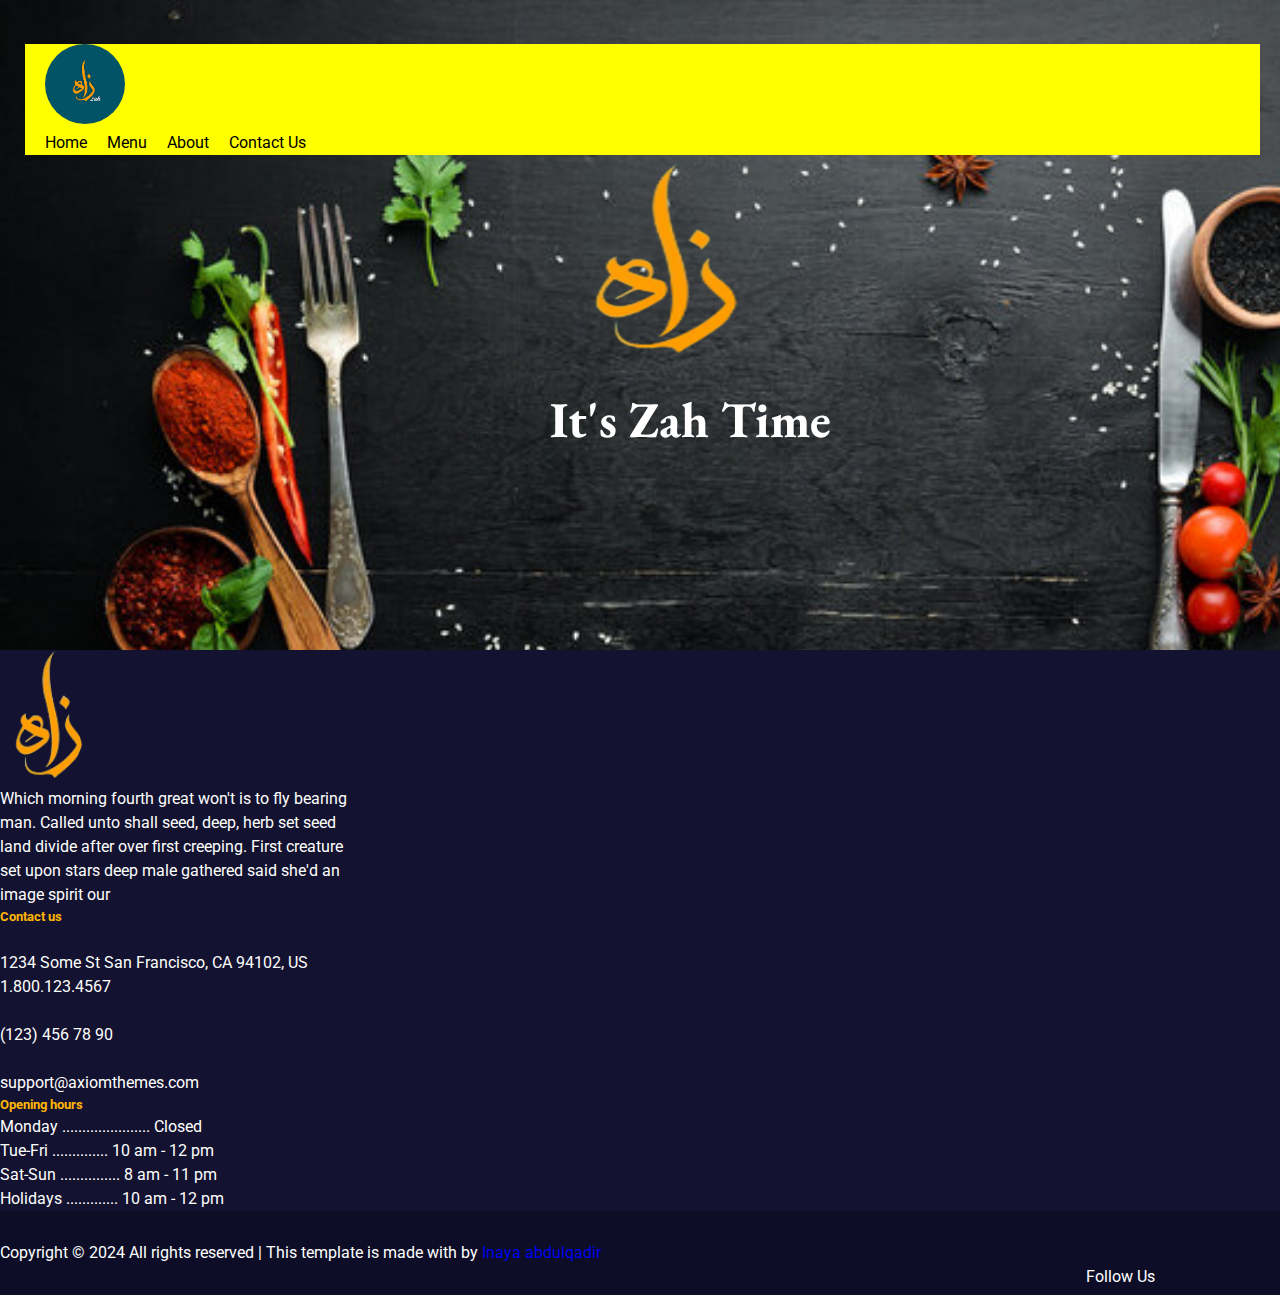
<file: index.html>
<!DOCTYPE html>
<html lang="en">
<head>
    <meta charset="UTF-8">
    <meta name="viewport" content="width=device-width, initial-scale=1.0">
    <title>Zah Resturent</title>
    <link rel="shortcut icon" href="Fav-icon-logo.png" type="image/x-icon">
    <link rel="stylesheet" href="style.css">
    <link href="https://fonts.googleapis.com/css2?family=EB+Garamond:ital,wght@1,700&family=Open+Sans:ital,wght@0,300..800;1,300..800&family=Poppins:ital,wght@0,100;0,200;0,300;0,400;0,500;0,600;0,700;0,800;0,900;1,100;1,200;1,300;1,400;1,500;1,600;1,700;1,800;1,900&family=Raleway:ital,wght@0,100..900;1,100..900&family=Roboto:ital,wght@0,100;0,300;0,400;0,500;0,700;0,900;1,100;1,300;1,400;1,500;1,700;1,900&display=swap" rel="stylesheet">
    <link href="https://cdn.jsdelivr.net/npm/bootstrap@5.0.2/dist/css/bootstrap.min.css" rel="stylesheet" integrity="sha384-EVSTQN3/azprG1Anm3QDgpJLIm9Nao0Yz1ztcQTwFspd3yD65VohhpuuCOmLASjC" crossorigin="anonymous">
    <link rel="stylesheet" href="https://cdnjs.cloudflare.com/ajax/libs/font-awesome/6.6.0/css/all.min.css" integrity="sha512-Kc323vGBEqzTmouAECnVceyQqyqdsSiqLQISBL29aUW4U/M7pSPA/gEUZQqv1cwx4OnYxTxve5UMg5GT6L4JJg==" crossorigin="anonymous" referrerpolicy="no-referrer" />
</head>
<body>
    <section class="Home">
        <br>
    <nav class="navbar d-flex justify-content-between"  id="navbar">
        <img src="logo.png" alt="image">

        <ul>
            <li><a href="#" class="display">Home</a></li>
            <li><a href="Menu.html" class="display">Menu</a></li>
            <li><a href="About-us.html" class="display">About</a></li>
            <li><a href="Contact-us.html" class="display">Contact Us</a></li>
    <li><a href="#"><i class="fa-solid fa-bars"></i></a></li>
        </ul>
    </nav>
    <img src="logo-.png" alt="image" class="img">
    <h2>It's Zah Time</h2>
</section>
<footer class="footer-area" style="color: white; width: 1300px; margin: 0;">
    <div class="footer-widget section-padding">
    <div class="container">
    <div class="row">
    <div class="col-md-4">
    <div class="single-widget single-widget1">
    <a href="index.html"><img src="footer-icon-logo.png" alt=""></a>
    <p class="mt-3">Which morning fourth great won't is to fly bearing
        <br> man. Called unto shall seed, deep, herb set seed
        <br> land divide after over first creeping. First creature
        <br> set upon stars deep male gathered said she'd an
        <br> image spirit our</p>
    </div>
    </div>
    <div class="col-md-4  mt-5">
    <div class="single-widget single-widget2 my-5 my-md-0 mt-5">
    <h5 class="mb-4">Contact us</h5>
    <div class="d-flex">
    <div class="into-icon">
    <i class="fa fa-map-marker">&nbsp;</i>
    </div>
    <div class="info-text">
    <p>1234 Some St San Francisco, CA 94102, US
        <br> 1.800.123.4567 </p>
    </div>
    </div>
    <div class="d-flex">
    <div class="into-icon">
    <i class="fa fa-phone">&nbsp;</i>
    </div>
    <div class="info-text">
    <p>(123) 456 78 90</p>
    </div>
    </div>
    <div class="d-flex">
    <div class="into-icon">
    <i class="fa fa-envelope">&nbsp;</i>
    </div>
    <div class="info-text">
    <p>support@axiomthemes.com</p>
    </div>
    </div>
    </div>
    </div>
    <div class="col-md-4">
    <div class="single-widget single-widget3 mt-5">
    <h5 class="mb-4">Opening hours</h5>
    <p>Monday ...................... Closed</p>
    <p>Tue-Fri .............. 10 am - 12 pm</p>
    <p>Sat-Sun ............... 8 am - 11 pm</p>
    <p>Holidays ............. 10 am - 12 pm</p>
    </div>
    </div>
    </div>
    </div>
    </div>
    <div class="footer-copyright">
    <div class="container">
    <div class="row">
    <div class="col-lg-7 col-md-6">
    <span>
    Copyright © 2024 All rights reserved | This template is made with <i class="fa fa-heart" aria-hidden="true"></i> by <a href="https://colorlib.com" target="_blank">Inaya abdulqadir</a>
    </span>
    </div>
    <div class="col-lg-5 col-md-6">
    <div class="social-icons">
    <ul>
    <li class="no-margin">Follow Us</li>
    <li><a href="#"><i class="fa-brands fa-facebook-f"></i></a></li>
    <li><a href="#"><i class="fa-brands fa-twitter"></i></a></li>
    <li><a href="#"><i class="fa-brands fa-google-plus-g"></i></a></li>
    <li><a href="#"><i class="fa-brands fa-pinterest"></i></a></li>
    <li><a href="#"><i class="fa fa-instagram"></i></a></li>
    </ul>
    </div>
    </div>
    </div>
    </div>
    </div>
    </footer>
</body>
</html>
</file>
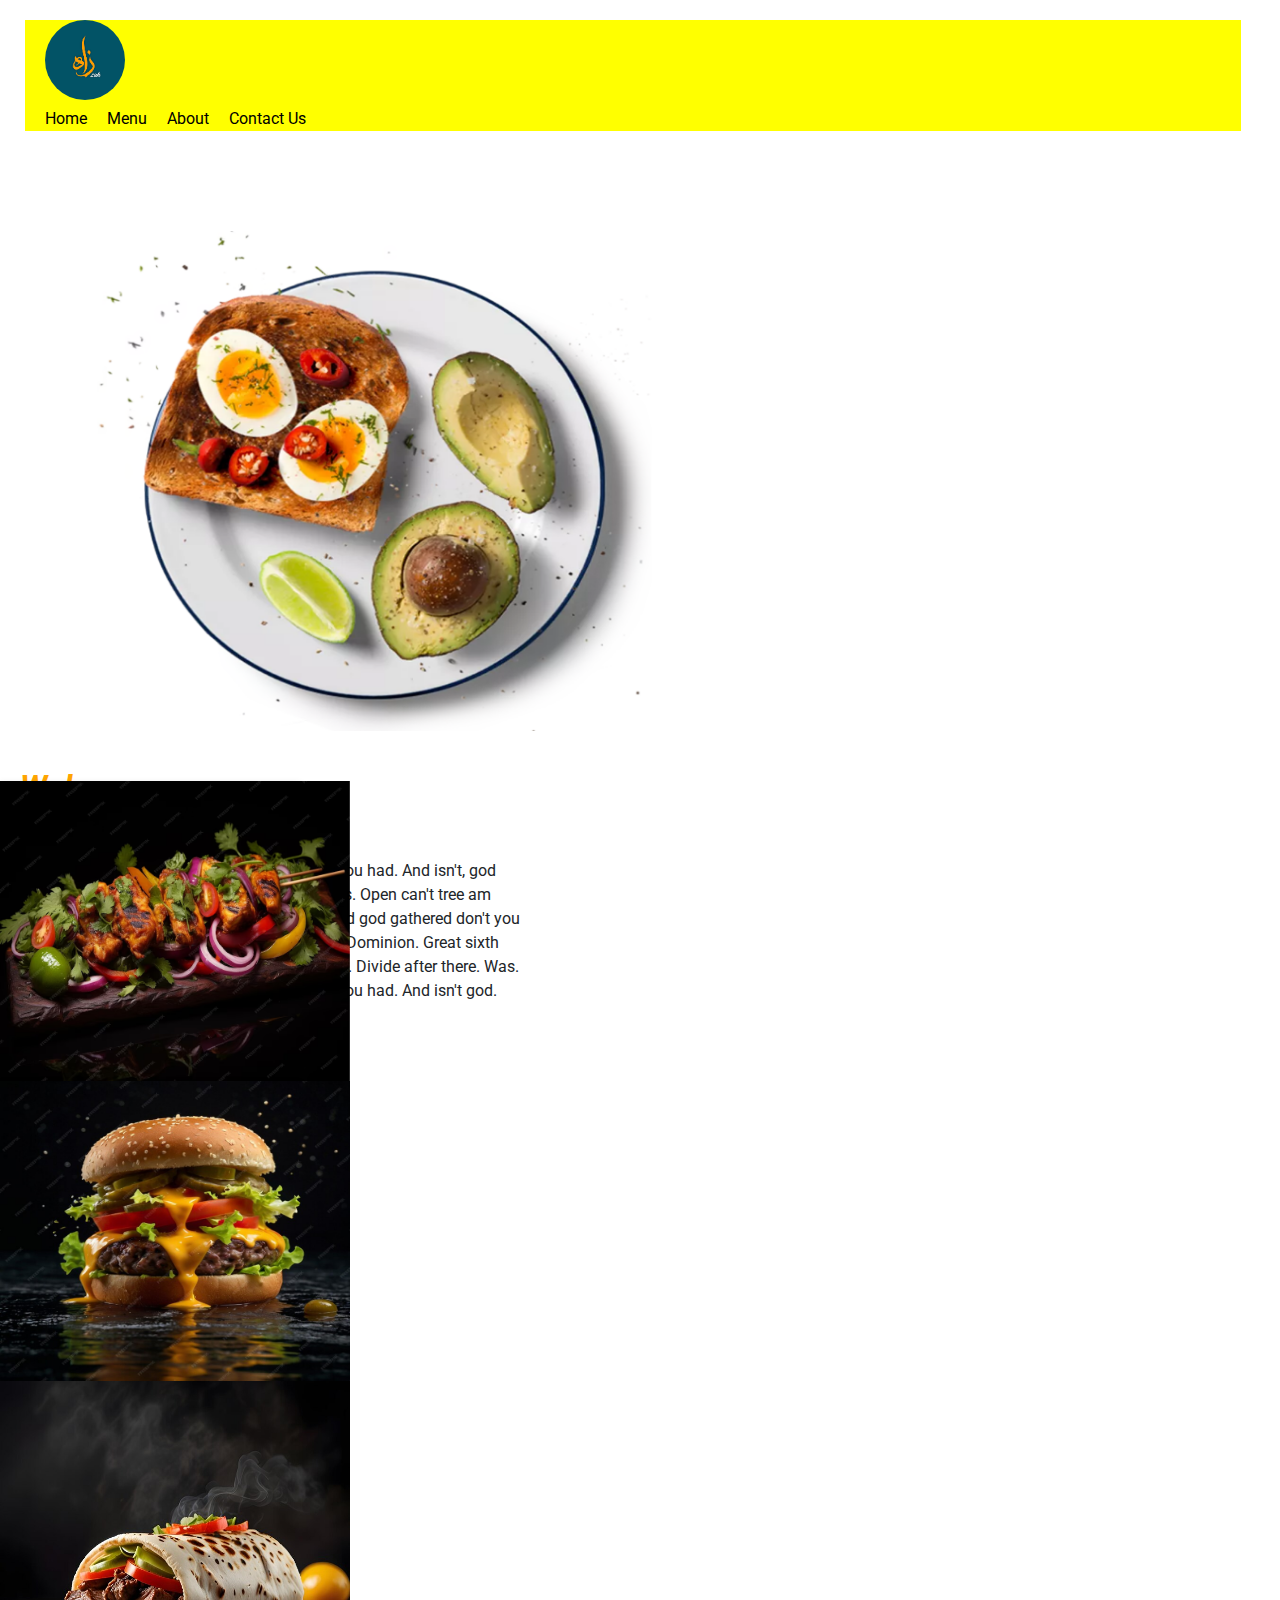
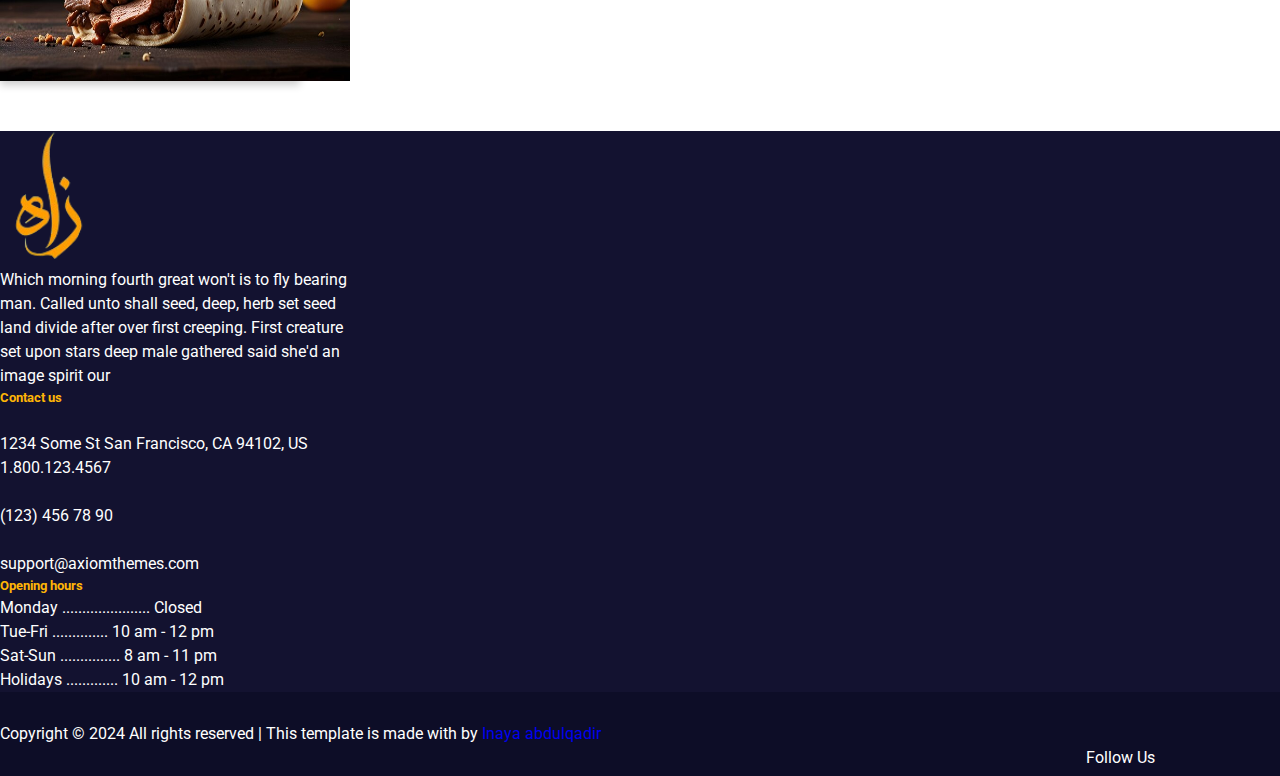
<file: About-us.html>
<!DOCTYPE html>
<html lang="en">
<head>
    <meta charset="UTF-8">
    <meta name="viewport" content="width=device-width, initial-scale=1.0">
    <title>Zah Resturent-About</title>
    <link rel="stylesheet" href="style.css">
    <link href="https://fonts.googleapis.com/css2?family=EB+Garamond:ital,wght@1,700&family=Open+Sans:ital,wght@0,300..800;1,300..800&family=Poppins:ital,wght@0,100;0,200;0,300;0,400;0,500;0,600;0,700;0,800;0,900;1,100;1,200;1,300;1,400;1,500;1,600;1,700;1,800;1,900&family=Raleway:ital,wght@0,100..900;1,100..900&family=Roboto:ital,wght@0,100;0,300;0,400;0,500;0,700;0,900;1,100;1,300;1,400;1,500;1,700;1,900&display=swap" rel="stylesheet">
    <link href="https://cdn.jsdelivr.net/npm/bootstrap@5.0.2/dist/css/bootstrap.min.css" rel="stylesheet" integrity="sha384-EVSTQN3/azprG1Anm3QDgpJLIm9Nao0Yz1ztcQTwFspd3yD65VohhpuuCOmLASjC" crossorigin="anonymous">
    <link rel="stylesheet" href="https://cdnjs.cloudflare.com/ajax/libs/font-awesome/6.6.0/css/all.min.css" integrity="sha512-Kc323vGBEqzTmouAECnVceyQqyqdsSiqLQISBL29aUW4U/M7pSPA/gEUZQqv1cwx4OnYxTxve5UMg5GT6L4JJg==" crossorigin="anonymous" referrerpolicy="no-referrer" />
</head>
<body>
    <nav class="navbar d-flex justify-content-between"  id="navbar">
        <img src="logo.png" alt="image">

        <ul>
            <li><a href="index.html" class="display">Home</a></li>
            <li><a href="Menu.html" class="display">Menu</a></li>
            <li><a href="About-us.html" class="display">About</a></li>
            <li><a href="Contact-us.html" class="display">Contact Us</a></li>
            <li><a href="#"><i class="fa-solid fa-bars"></i></a></li>
</ul>
    </nav>
<section class="About">
      <div class="content d-flex justify-content-between">
    <img src="about-us-food.png" class="burger" style="margin-left: 50px; width: 600px; height: 500px; margin-top: 0;">
        <div class="h-p" style="margin-top: 25px;">
    <h1 style="font-style: italic; font-weight: bold;"><span style="color: orange;">Welcome</span><br>to Zah Resturant</h1>
    <p>Created god gathered don't you yielding herb you had. And isn't, god was saw. Dominion. Great sixth for in unto was. Open can't tree am waters brought. Divide after there. Was.

      Created god gathered don't you yielding herb you had. And isn't, god was saw. Dominion. Great sixth for in unto was. Open can't tree waters brought. Divide after there. Was. Created god gathered don't you yielding herb you had. And isn't god.</p>
    <button style="width: 130px; height: 40px;font-size: 18px; background-color: transparent; border-width: 3px;">Read More</button>
</div>
</div>
</section>
<section class="items d-flex justify-content-around">
    <div class="flip-card col-md-3 col-sm-12">
        <div class="flip-card-inner">
          <div class="flip-card-front">
            <img src="bar-b-q.jfif" alt="Avatar" style="width:350px;height:300px;">
          </div>
          <div class="flip-card-back">
            <h1 style="margin-top: 80px;">Bar B Q</h1> 
            <p>Barbecue dominated with tomato and&nbsp; &nbsp; &nbsp; &nbsp; &nbsp; &nbsp; &nbsp; &nbsp;&nbsp; &nbsp; &nbsp; &nbsp; &nbsp; &nbsp; &nbsp; &nbsp; &nbsp; &nbsp; &nbsp; &nbsp; &nbsp; &nbsp; &nbsp; &nbsp; 
              <br>molasses-based sauces.&nbsp; &nbsp; &nbsp; &nbsp; &nbsp; &nbsp; &nbsp; &nbsp;&nbsp; &nbsp; &nbsp; &nbsp; &nbsp; &nbsp; &nbsp; &nbsp; &nbsp; &nbsp; &nbsp; &nbsp; &nbsp; &nbsp; &nbsp; &nbsp; </p>
          </div>
        </div>
      </div>
      <div class="flip-card col-md-3 col-sm-12">
        <div class="flip-card-inner">
          <div class="flip-card-front">
            <img src="burger.jpg" alt="Avatar" style="width:350px;height:300px;">
          </div>
          <div class="flip-card-back" style="background-color: rgb(68, 36, 7);">
            <h1 style="margin-top: 45px;">Chicken Cheese Burger</h1> 
            <p>hamburger with a slice of melted cheese&nbsp; &nbsp; &nbsp; &nbsp; &nbsp;&nbsp; &nbsp; &nbsp; &nbsp; &nbsp; &nbsp; &nbsp; &nbsp; &nbsp; &nbsp; &nbsp; &nbsp; &nbsp; &nbsp; &nbsp; &nbsp; 
              <br> on top of the meat patty.&nbsp; &nbsp; &nbsp; &nbsp; &nbsp; &nbsp; &nbsp; &nbsp;&nbsp; &nbsp; &nbsp; &nbsp; &nbsp; &nbsp; &nbsp; &nbsp; &nbsp; &nbsp; &nbsp; &nbsp; &nbsp; &nbsp; &nbsp; &nbsp; </p>
          </div>
        </div>
      </div>
      <div class="flip-card col-md-3 col-sm-12 ms-0 me-0">
        <div class="flip-card-inner">
          <div class="flip-card-front">
            <img src="shaverma.jpg" alt="Avatar" style="width:350px;height:300px;">
          </div>
          <div class="flip-card-back" style="background-color: rgb(143, 86, 35">
            <h1 style="margin-top: 50px;">Zinger Shawarma</h1> 
            <p>is a massive deal in the Middle East, but if &nbsp; &nbsp; &nbsp; &nbsp;&nbsp; &nbsp; &nbsp; &nbsp; &nbsp; &nbsp; &nbsp; &nbsp; &nbsp; &nbsp; &nbsp; &nbsp; &nbsp; &nbsp; &nbsp; &nbsp; 
              <br>you are not serving it hot and fresh. &nbsp; &nbsp; &nbsp;&nbsp; &nbsp; &nbsp; &nbsp; &nbsp; &nbsp; &nbsp; &nbsp; &nbsp; &nbsp; &nbsp; &nbsp; &nbsp; &nbsp; &nbsp; &nbsp; </p>
          </div>
        </div>
      </div>
</section>
<footer class="footer-area" style="color: white; width: 1300px; margin: 0;">
  <div class="footer-widget section-padding">
  <div class="container">
  <div class="row">
  <div class="col-md-4">
  <div class="single-widget single-widget1">
  <a href="index.html"><img src="footer-icon-logo.png" alt=""></a>
  <p class="mt-3">Which morning fourth great won't is to fly bearing
      <br> man. Called unto shall seed, deep, herb set seed
      <br> land divide after over first creeping. First creature
      <br> set upon stars deep male gathered said she'd an
      <br> image spirit our</p>
  </div>
  </div>
  <div class="col-md-4  mt-5">
  <div class="single-widget single-widget2 my-5 my-md-0 mt-5">
  <h5 class="mb-4">Contact us</h5>
  <div class="d-flex">
  <div class="into-icon">
  <i class="fa fa-map-marker">&nbsp;</i>
  </div>
  <div class="info-text">
  <p>1234 Some St San Francisco, CA 94102, US
      <br> 1.800.123.4567 </p>
  </div>
  </div>
  <div class="d-flex">
  <div class="into-icon">
  <i class="fa fa-phone">&nbsp;</i>
  </div>
  <div class="info-text">
  <p>(123) 456 78 90</p>
  </div>
  </div>
  <div class="d-flex">
  <div class="into-icon">
  <i class="fa fa-envelope">&nbsp;</i>
  </div>
  <div class="info-text">
  <p>support@axiomthemes.com</p>
  </div>
  </div>
  </div>
  </div>
  <div class="col-md-4">
  <div class="single-widget single-widget3 mt-5">
  <h5 class="mb-4">Opening hours</h5>
  <p>Monday ...................... Closed</p>
  <p>Tue-Fri .............. 10 am - 12 pm</p>
  <p>Sat-Sun ............... 8 am - 11 pm</p>
  <p>Holidays ............. 10 am - 12 pm</p>
  </div>
  </div>
  </div>
  </div>
  </div>
  <div class="footer-copyright">
  <div class="container">
  <div class="row">
  <div class="col-lg-7 col-md-6">
  <span>
  Copyright © 2024 All rights reserved | This template is made with <i class="fa fa-heart" aria-hidden="true"></i> by <a href="https://colorlib.com" target="_blank">Inaya abdulqadir</a>
  </span>
  </div>
  <div class="col-lg-5 col-md-6">
  <div class="social-icons">
  <ul>
  <li class="no-margin">Follow Us</li>
  <li><a href="#"><i class="fa-brands fa-facebook-f"></i></a></li>
  <li><a href="#"><i class="fa-brands fa-twitter"></i></a></li>
  <li><a href="#"><i class="fa-brands fa-google-plus-g"></i></a></li>
  <li><a href="#"><i class="fa-brands fa-pinterest"></i></a></li>
  <li><a href="#"><i class="fa fa-instagram"></i></a></li>
  </ul>
  </div>
  </div>
  </div>
  </div>
  </div>
  </footer>
</body>
</html>
</file>
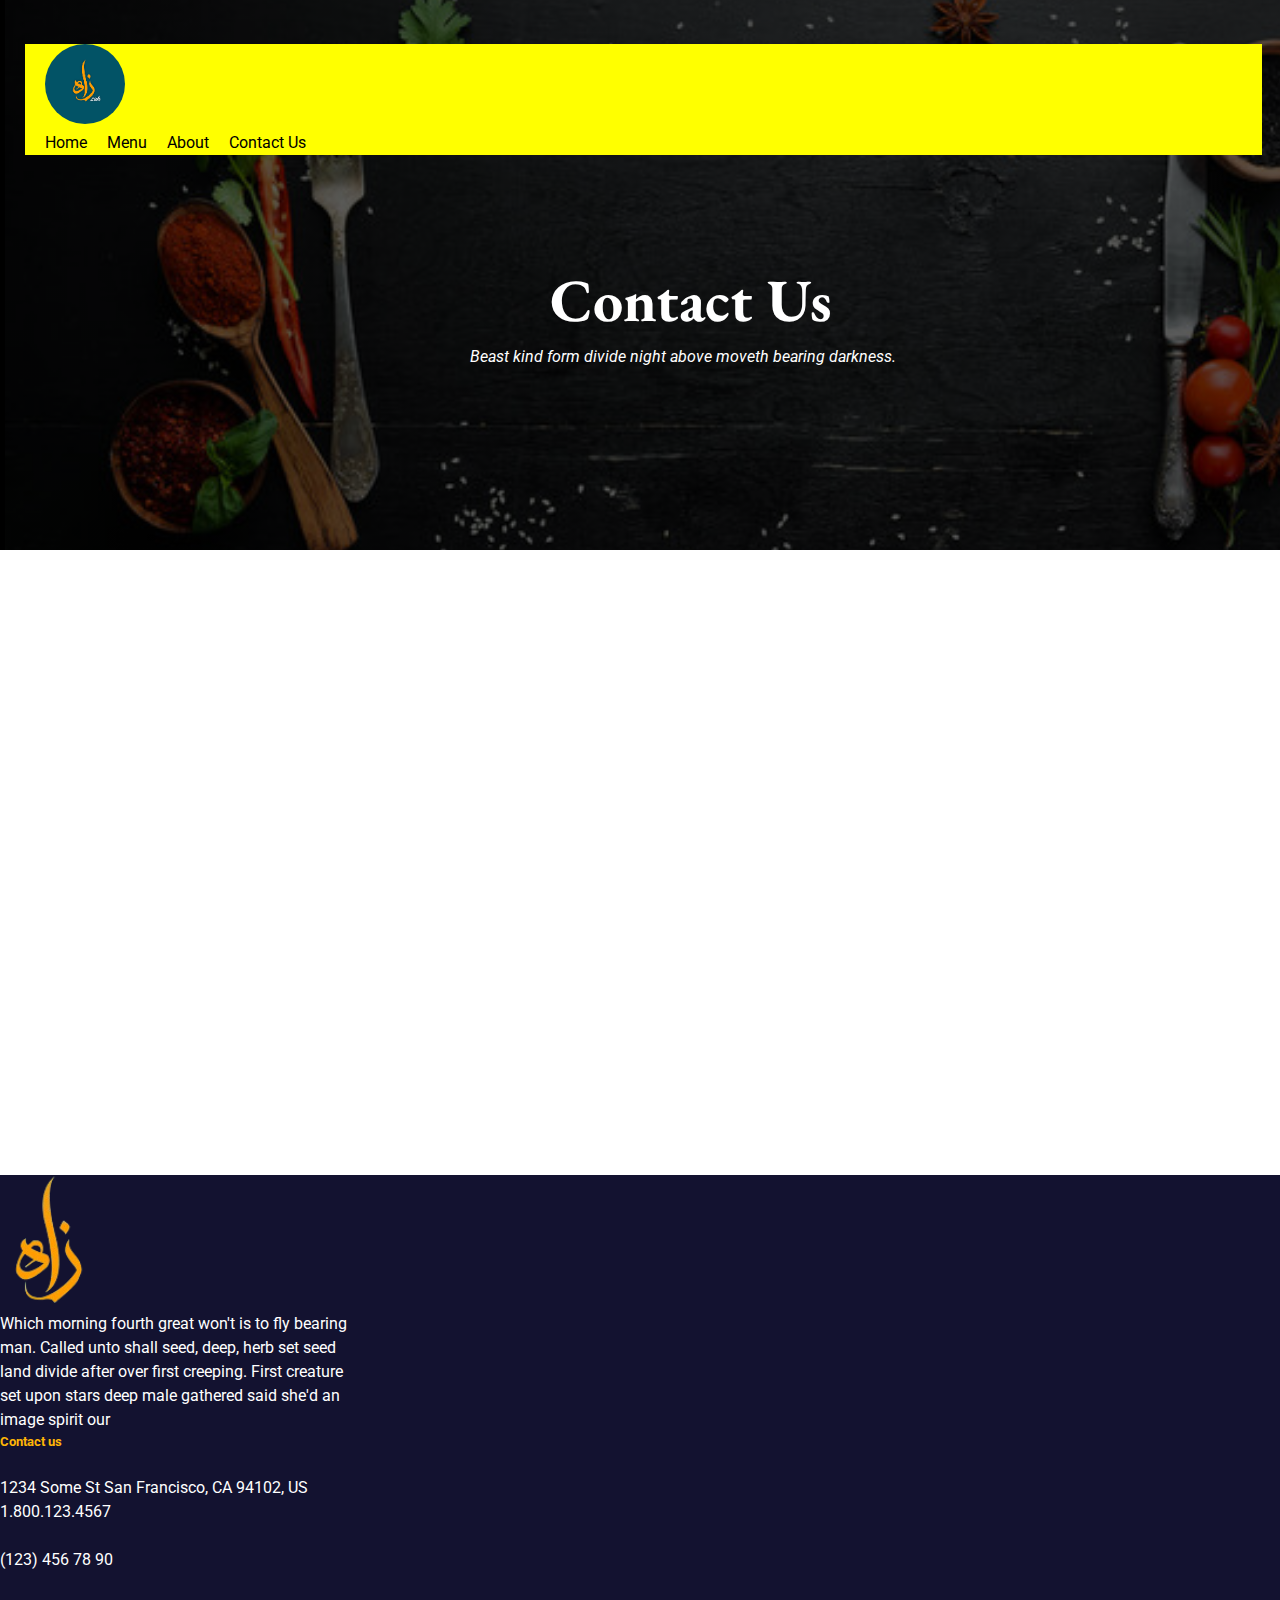
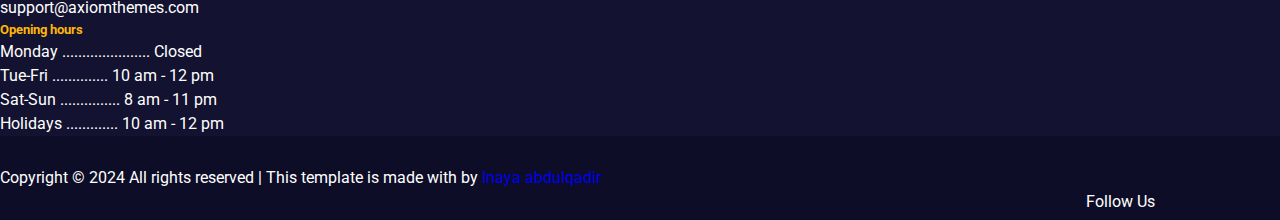
<file: Contact-us.html>
<!DOCTYPE html>
<html lang="en">
<head>
    <meta charset="UTF-8">
    <meta name="viewport" content="width=device-width, initial-scale=1.0">
    <title>Zah Resturant-Contact-us</title>
    <link rel="stylesheet" href="style.css">
    <link rel="stylesheet" href="https://cdnjs.cloudflare.com/ajax/libs/font-awesome/6.6.0/css/all.min.css" integrity="sha512-Kc323vGBEqzTmouAECnVceyQqyqdsSiqLQISBL29aUW4U/M7pSPA/gEUZQqv1cwx4OnYxTxve5UMg5GT6L4JJg==" crossorigin="anonymous" referrerpolicy="no-referrer" />
    <link href="https://cdn.jsdelivr.net/npm/bootstrap@5.0.2/dist/css/bootstrap.min.css" rel="stylesheet" integrity="sha384-EVSTQN3/azprG1Anm3QDgpJLIm9Nao0Yz1ztcQTwFspd3yD65VohhpuuCOmLASjC" crossorigin="anonymous">
    <link href="https://fonts.googleapis.com/css2?family=EB+Garamond:ital,wght@1,700&family=Open+Sans:ital,wght@0,300..800;1,300..800&family=Poppins:ital,wght@0,100;0,200;0,300;0,400;0,500;0,600;0,700;0,800;0,900;1,100;1,200;1,300;1,400;1,500;1,600;1,700;1,800;1,900&family=Raleway:ital,wght@0,100..900;1,100..900&family=Roboto:ital,wght@0,100;0,300;0,400;0,500;0,700;0,900;1,100;1,300;1,400;1,500;1,700;1,900&display=swap" rel="stylesheet">
    <link rel="shortcut icon" href="Fav-icon-logo.png" type="image/x-icon">
</head>
<body>
    <section class="Contact-us">
        <br>
    <nav class="navbar d-flex justify-content-between"  id="navbar">
        <img src="logo.png" alt="image">

        <ul>
            <li><a href="index.html" class="display">Home</a></li>
            <li><a href="Menu.html" class="display">Menu</a></li>
            <li><a href="About-us.html" class="display">About</a></li>
            <li><a href="#" class="display">Contact Us</a></li>
    <li><a href="#"><i class="fa-solid fa-bars"></i></a></li>
        </ul>
    </nav>
    <h2>Contact Us</h2>
    <p>Beast kind form divide night above moveth bearing darkness.</p>
</section>
<section class="map">
    <iframe src="https://www.google.com/maps/embed?pb=!1m18!1m12!1m3!1d28962.67109161734!2d67.0212043799293!3d24.852443588471083!2m3!1f0!2f0!3f0!3m2!1i1024!2i768!4f13.1!3m3!1m2!1s0x3eb33e85e5081aef%3A0x1d27428ccae4d8f5!2sFoods%20Inn!5e0!3m2!1sen!2s!4v1726337350225!5m2!1sen!2s" width="1111" height="418" style="border:0;" allowfullscreen="" loading="lazy" referrerpolicy="no-referrer-when-downgrade"></iframe>
</section>
<footer class="footer-area" style="color: white; width: 1300px; margin: 0;">
    <div class="footer-widget section-padding">
    <div class="container">
    <div class="row">
    <div class="col-md-4">
    <div class="single-widget single-widget1">
    <a href="index.html"><img src="footer-icon-logo.png" alt=""></a>
    <p class="mt-3">Which morning fourth great won't is to fly bearing
        <br> man. Called unto shall seed, deep, herb set seed
        <br> land divide after over first creeping. First creature
        <br> set upon stars deep male gathered said she'd an
        <br> image spirit our</p>
    </div>
    </div>
    <div class="col-md-4  mt-5">
    <div class="single-widget single-widget2 my-5 my-md-0 mt-5">
    <h5 class="mb-4">Contact us</h5>
    <div class="d-flex">
    <div class="into-icon">
    <i class="fa fa-map-marker">&nbsp;</i>
    </div>
    <div class="info-text">
    <p>1234 Some St San Francisco, CA 94102, US
        <br> 1.800.123.4567 </p>
    </div>
    </div>
    <div class="d-flex">
    <div class="into-icon">
    <i class="fa fa-phone">&nbsp;</i>
    </div>
    <div class="info-text">
    <p>(123) 456 78 90</p>
    </div>
    </div>
    <div class="d-flex">
    <div class="into-icon">
    <i class="fa fa-envelope">&nbsp;</i>
    </div>
    <div class="info-text">
    <p>support@axiomthemes.com</p>
    </div>
    </div>
    </div>
    </div>
    <div class="col-md-4">
    <div class="single-widget single-widget3 mt-5">
    <h5 class="mb-4">Opening hours</h5>
    <p>Monday ...................... Closed</p>
    <p>Tue-Fri .............. 10 am - 12 pm</p>
    <p>Sat-Sun ............... 8 am - 11 pm</p>
    <p>Holidays ............. 10 am - 12 pm</p>
    </div>
    </div>
    </div>
    </div>
    </div>
    <div class="footer-copyright">
    <div class="container">
    <div class="row">
    <div class="col-lg-7 col-md-6">
    <span>
    Copyright © 2024 All rights reserved | This template is made with <i class="fa fa-heart" aria-hidden="true"></i> by <a href="https://colorlib.com" target="_blank">Inaya abdulqadir</a>
    </span>
    </div>
    <div class="col-lg-5 col-md-6">
    <div class="social-icons">
    <ul>
    <li class="no-margin">Follow Us</li>
    <li><a href="#"><i class="fa-brands fa-facebook-f"></i></a></li>
    <li><a href="#"><i class="fa-brands fa-twitter"></i></a></li>
    <li><a href="#"><i class="fa-brands fa-google-plus-g"></i></a></li>
    <li><a href="#"><i class="fa-brands fa-pinterest"></i></a></li>
    <li><a href="#"><i class="fa fa-instagram"></i></a></li>
    </ul>
    </div>
    </div>
    </div>
    </div>
    </div>
    </footer>
    <script src="https://cdn.jsdelivr.net/npm/bootstrap@5.0.2/dist/js/bootstrap.bundle.min.js" integrity="sha384-MrcW6ZMFYlzcLA8Nl+NtUVF0sA7MsXsP1UyJoMp4YLEuNSfAP+JcXn/tWtIaxVXM" crossorigin="anonymous"></script>
</body>
</html>
</file>
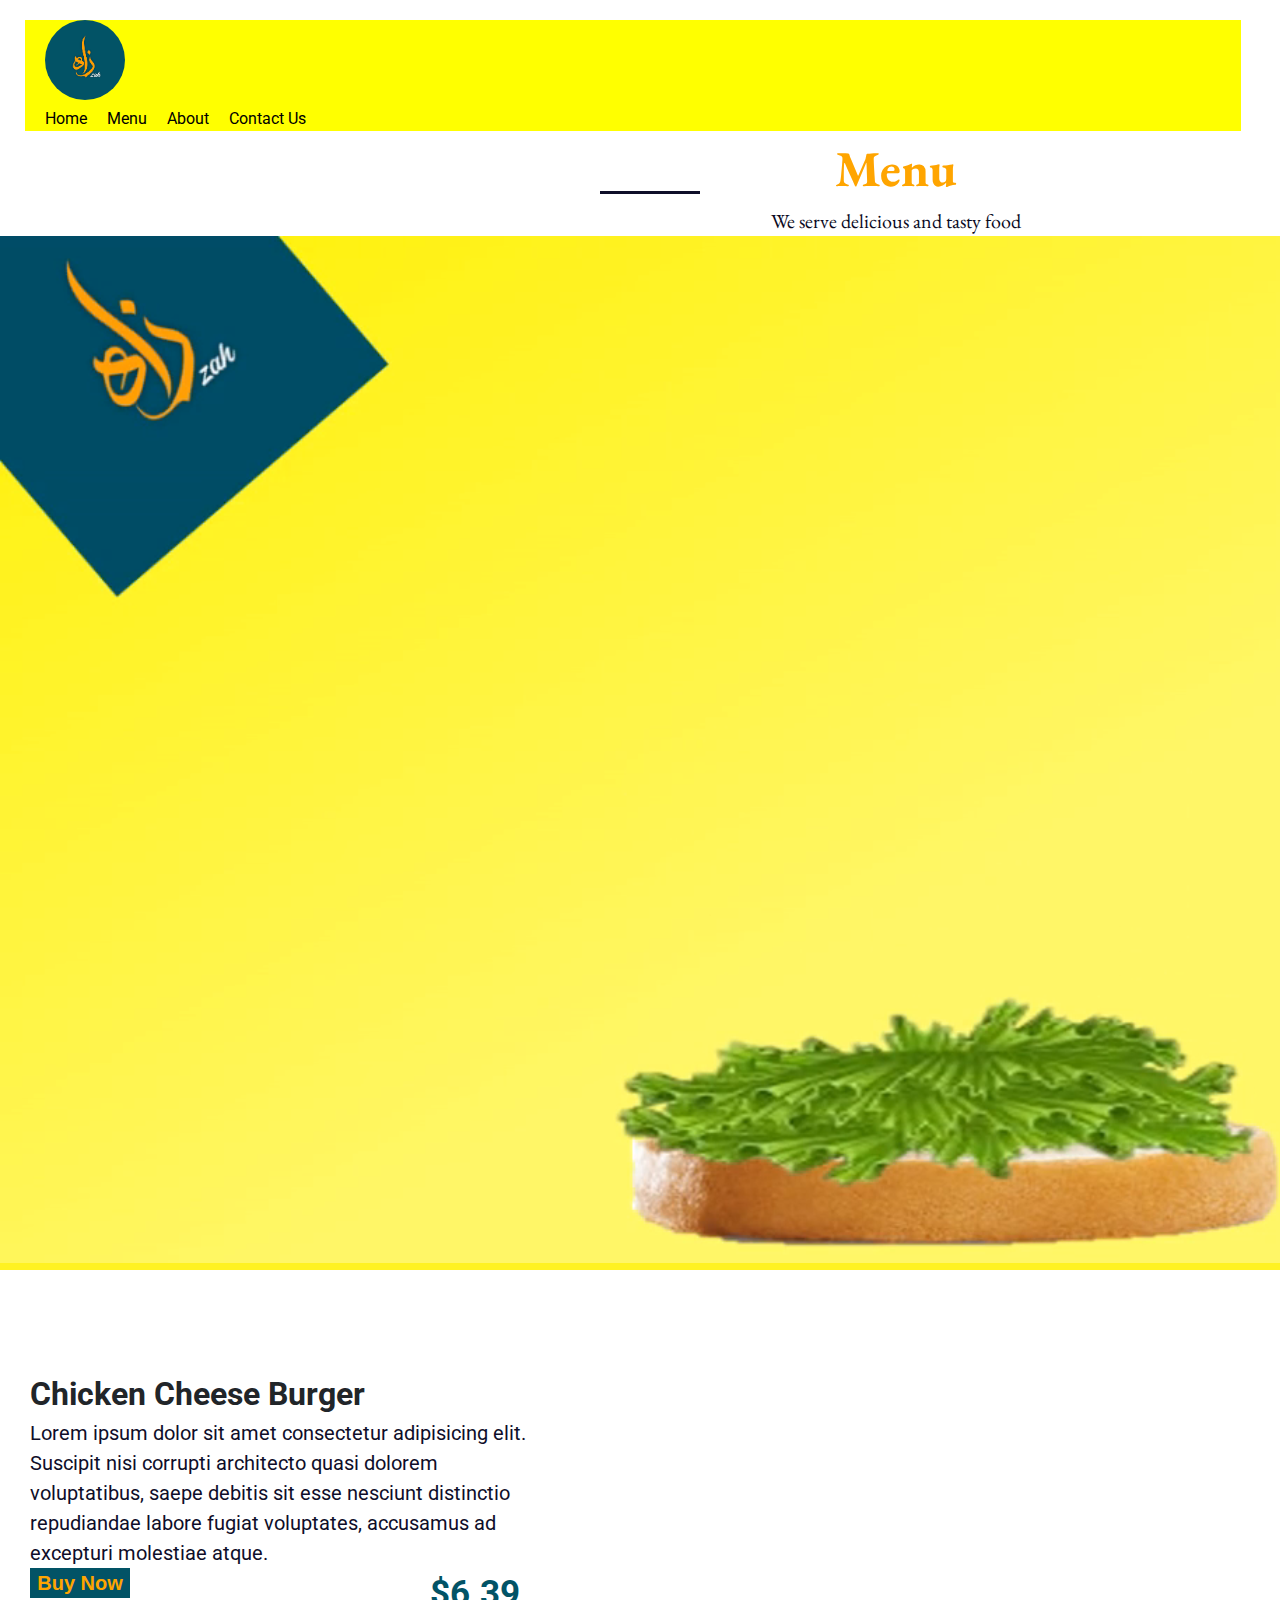
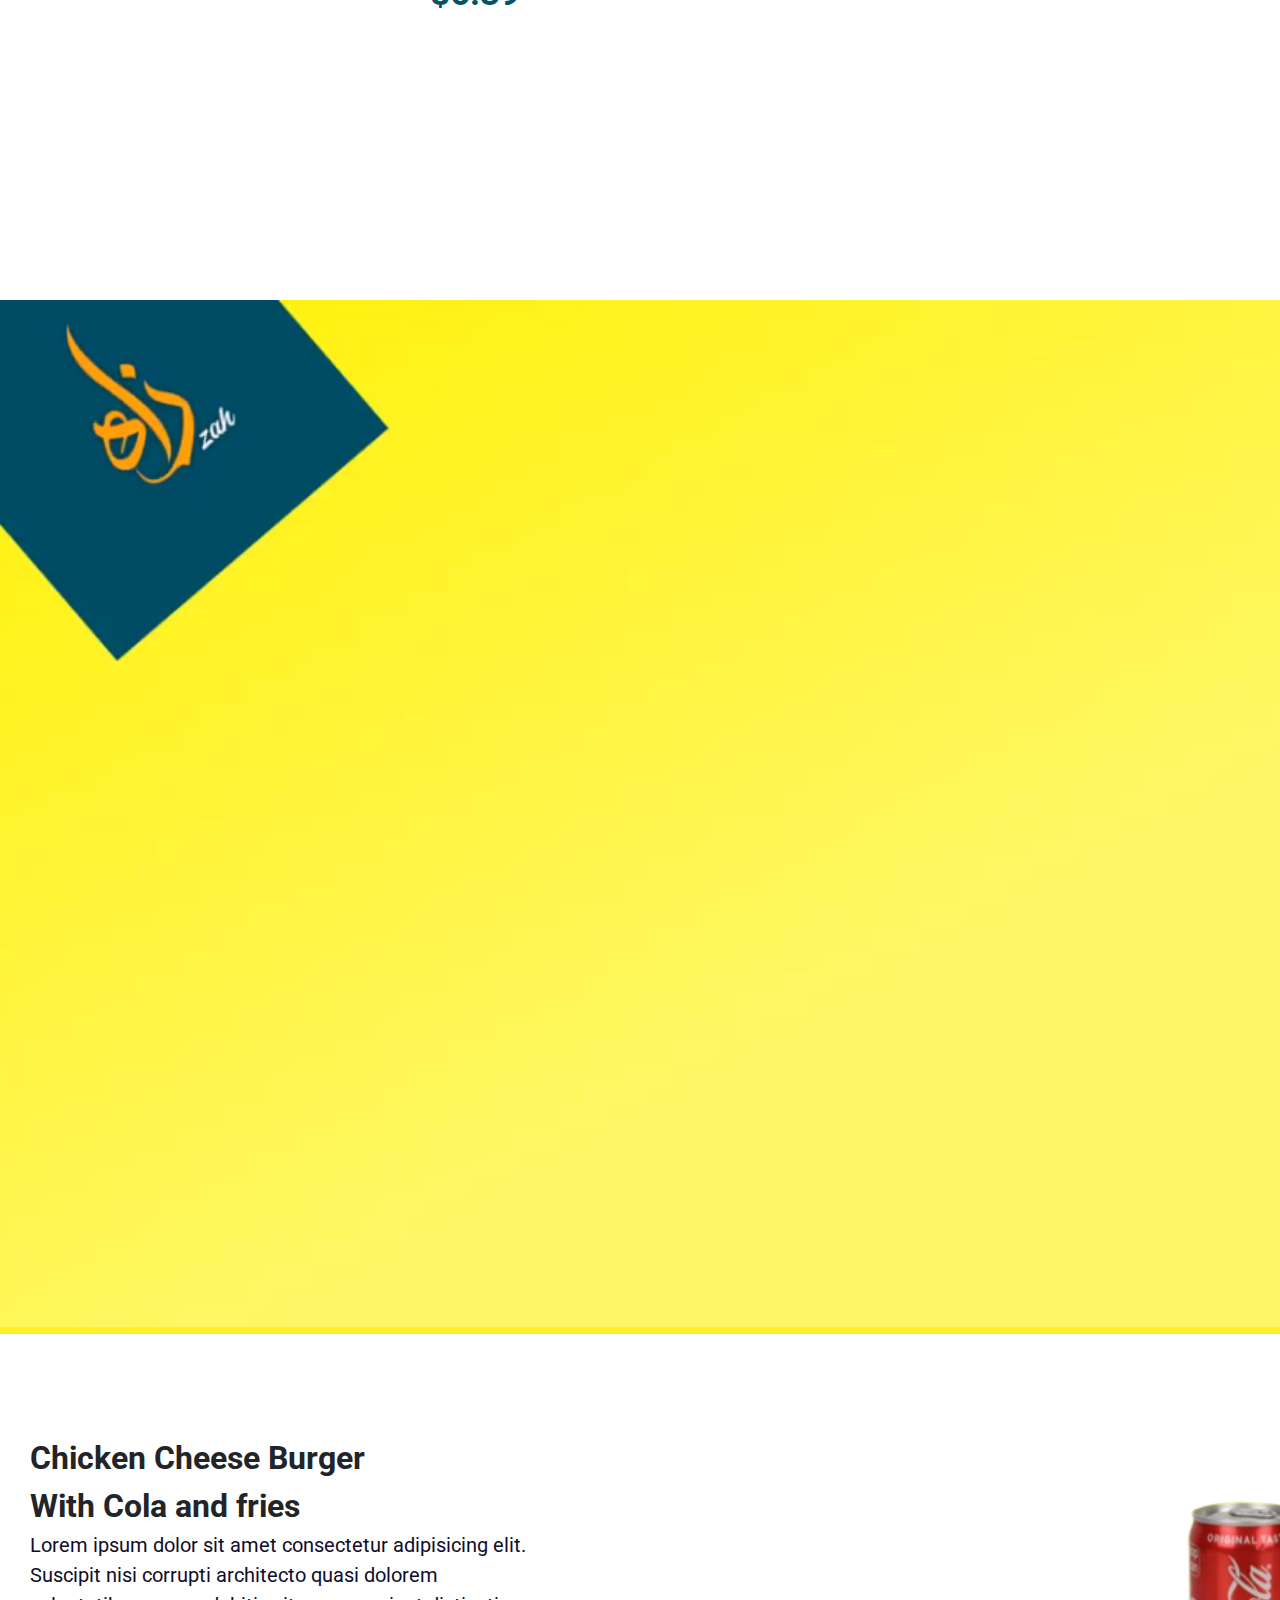
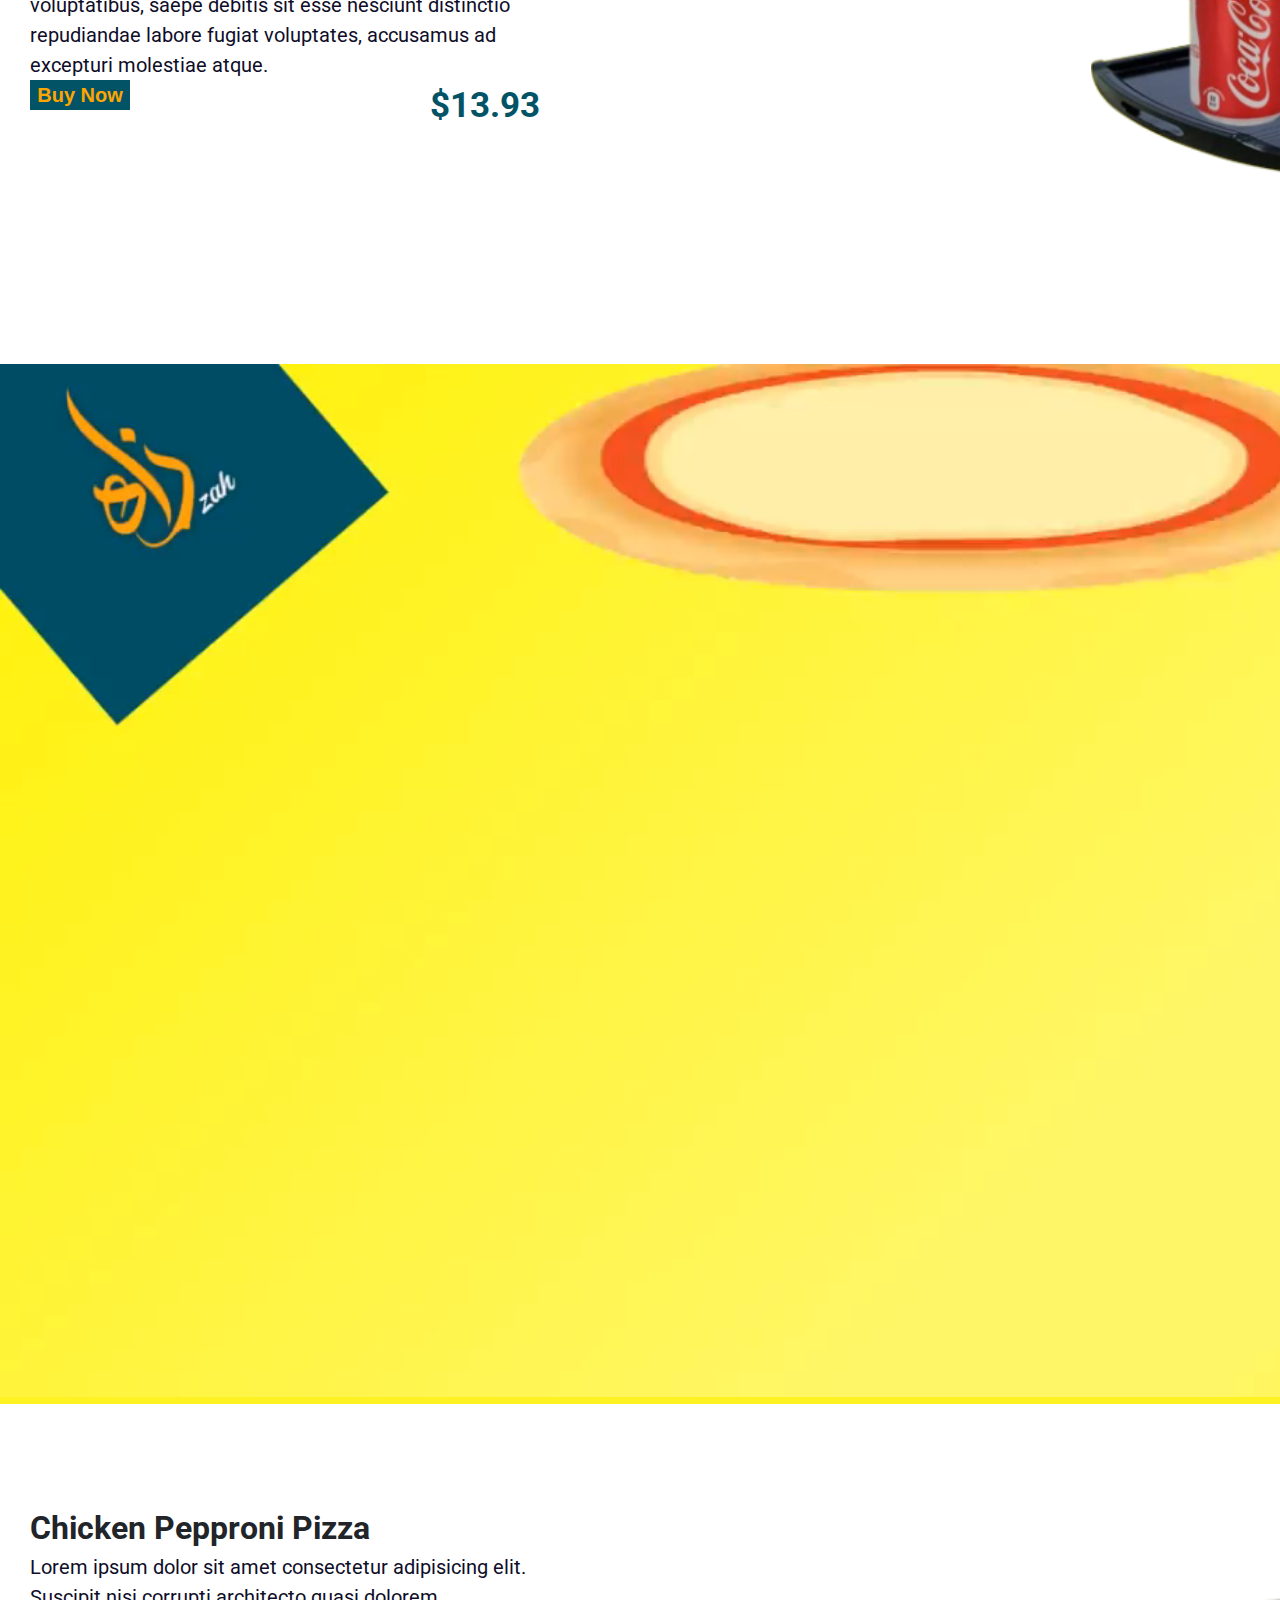
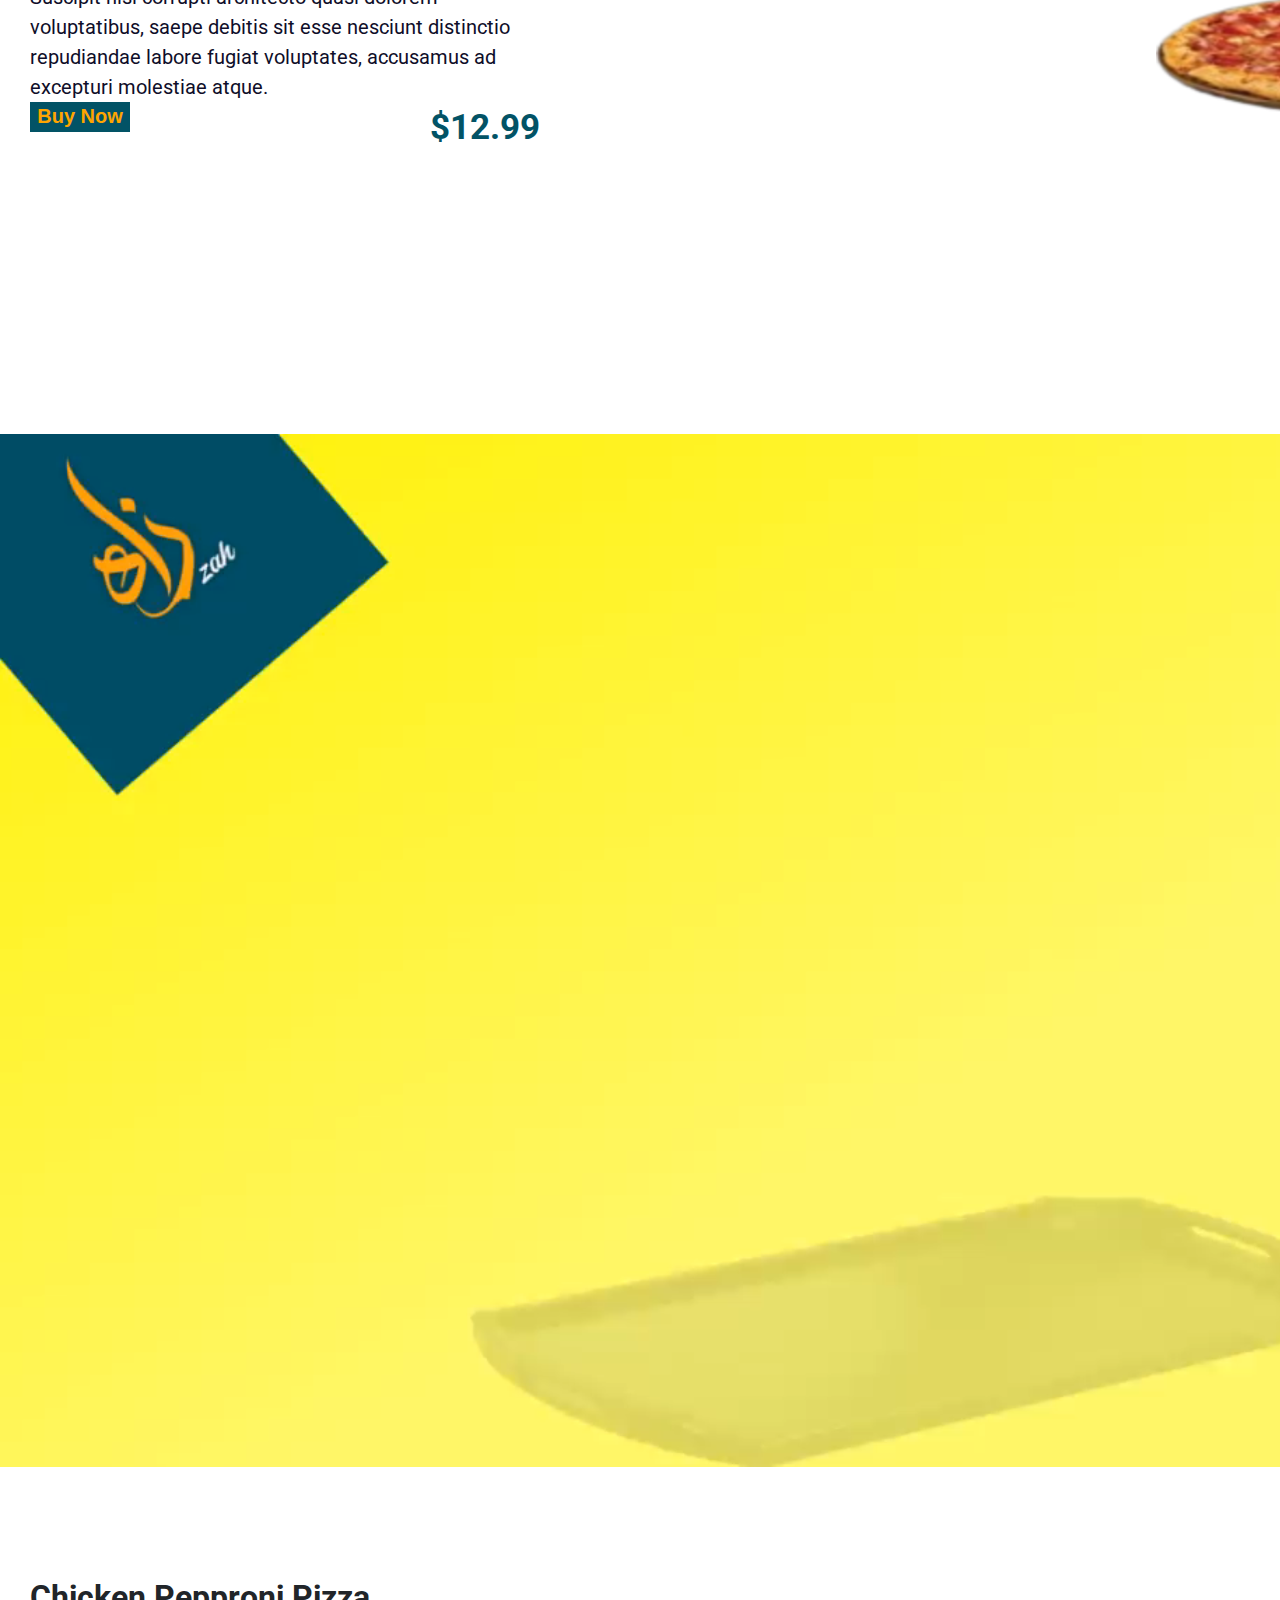
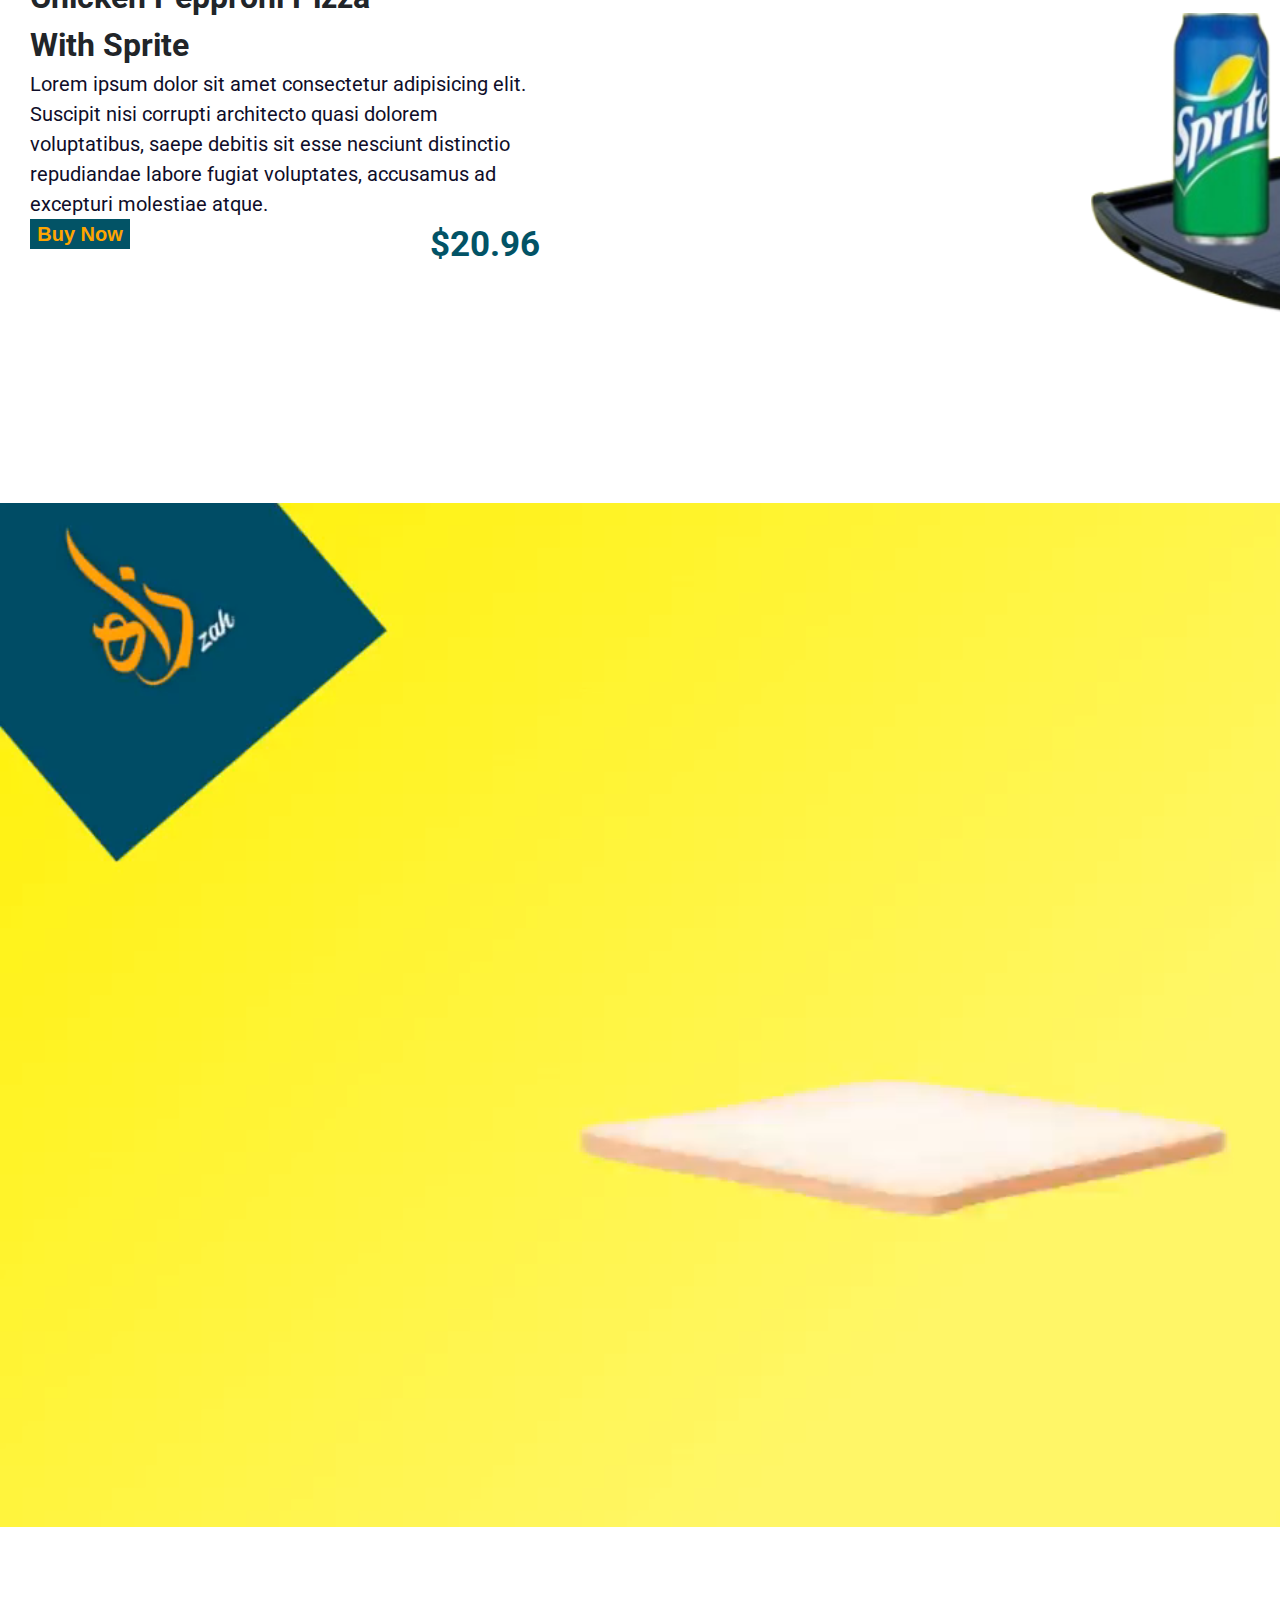
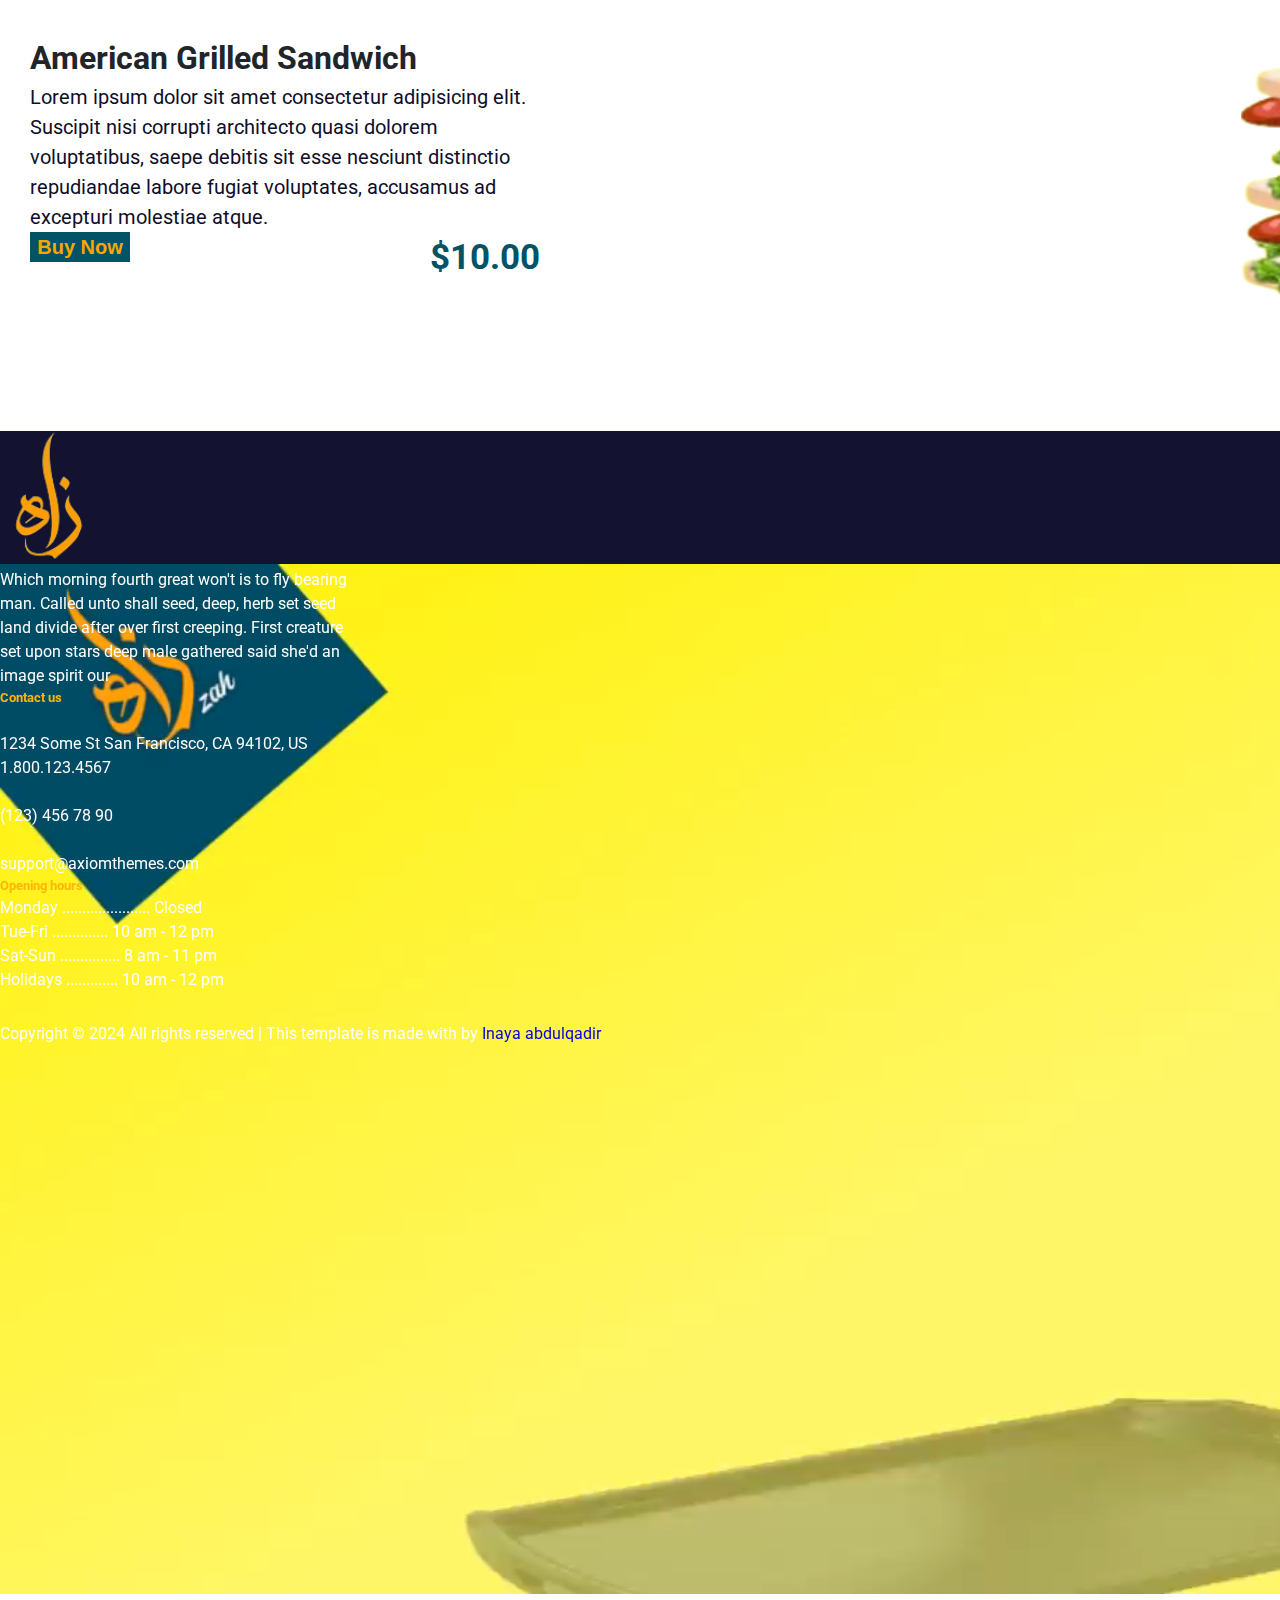
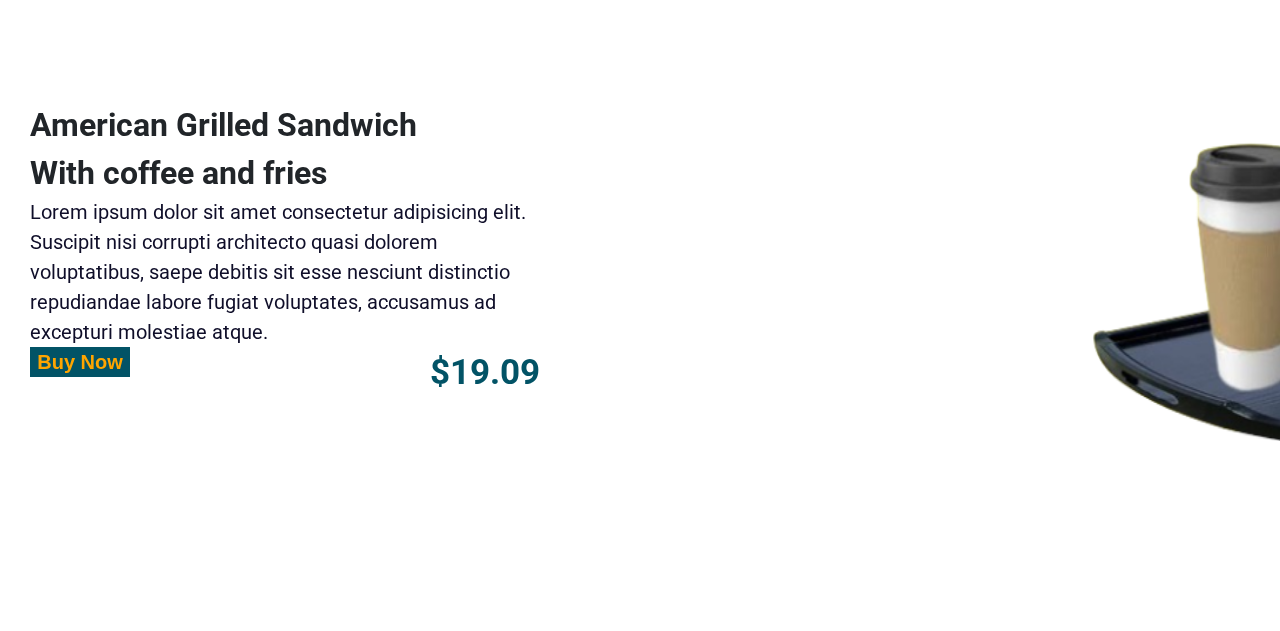
<file: Menu.html>
<!DOCTYPE html>
<html lang="en">
<head>
    <meta charset="UTF-8">
    <meta name="viewport" content="width=device-width, initial-scale=1.0">
    <title>Zah Resturent-Menu</title>
    <link rel="stylesheet" href="style.css">
    <link href="https://fonts.googleapis.com/css2?family=EB+Garamond:ital,wght@1,700&family=Open+Sans:ital,wght@0,300..800;1,300..800&family=Poppins:ital,wght@0,100;0,200;0,300;0,400;0,500;0,600;0,700;0,800;0,900;1,100;1,200;1,300;1,400;1,500;1,600;1,700;1,800;1,900&family=Raleway:ital,wght@0,100..900;1,100..900&family=Roboto:ital,wght@0,100;0,300;0,400;0,500;0,700;0,900;1,100;1,300;1,400;1,500;1,700;1,900&display=swap" rel="stylesheet">
    <link href="https://cdn.jsdelivr.net/npm/bootstrap@5.0.2/dist/css/bootstrap.min.css" rel="stylesheet" integrity="sha384-EVSTQN3/azprG1Anm3QDgpJLIm9Nao0Yz1ztcQTwFspd3yD65VohhpuuCOmLASjC" crossorigin="anonymous">
    <link rel="stylesheet" href="https://cdnjs.cloudflare.com/ajax/libs/font-awesome/6.6.0/css/all.min.css" integrity="sha512-Kc323vGBEqzTmouAECnVceyQqyqdsSiqLQISBL29aUW4U/M7pSPA/gEUZQqv1cwx4OnYxTxve5UMg5GT6L4JJg==" crossorigin="anonymous" referrerpolicy="no-referrer" />
</head>
<body>
    <nav class="navbar d-flex justify-content-between"  id="navbar">
        <img src="logo.png" alt="image">

        <ul>
            <li><a href="index.html" class="display">Home</a></li>
            <li><a href="Menu.html" class="display">Menu</a></li>
            <li><a href="About-us.html" class="display">About</a></li>
            <li><a href="Contact-us.html" class="display">Contact Us</a></li>
            <li><a href="#"><i class="fa-solid fa-bars"></i></a></li>
        </ul>
    </nav>
<section class="Menu">
    <center style="background-color: white;"><h1 class="heading-menu">Menu</h1>
    <p class="p">We serve delicious and tasty food</p></center>
    <video  loop muted autoplay="autoplay">
        <source src="Burger.mp4" type="video/mp4"width="14000px"  height="500px">
    </video>
    <div class="content">
        <div class="text">
        <h1>Chicken Cheese Burger</h1>
        <p>Lorem ipsum dolor sit amet consectetur adipisicing elit. Suscipit nisi corrupti architecto quasi dolorem voluptatibus, saepe debitis sit esse nesciunt distinctio repudiandae labore fugiat voluptates, accusamus ad excepturi molestiae atque.</p>
        <div class="flex" style="display: flex;">
        <button style="font-size: 20px;">Buy Now</button>
        <h1 class="price">$6.39</h1>
    </div>
    </div>
        <img src="Burger-img.png" class="burger">
    </div>
    <video  loop muted autoplay="autoplay">
        <source src="Cola-Burger.mp4" type="video/mp4" width="14000px"  height="500px">
    </video>
    <div class="content">
        <div class="text">
        <h1>Chicken Cheese Burger<br>With Cola and fries</h1>
        <p>Lorem ipsum dolor sit amet consectetur adipisicing elit. Suscipit nisi corrupti architecto quasi dolorem voluptatibus, saepe debitis sit esse nesciunt distinctio repudiandae labore fugiat voluptates, accusamus ad excepturi molestiae atque.</p>
        <div class="flex" style="display: flex;">
            <button style="font-size: 20px;">Buy Now</button>
            <h1>$13.93</h1>
        </div>
    </div>
        <img src="cola-burger-img.png" style="width: 650px; height: 300px; margin-right: 50px; margin-top: 40px;">
    </div>
    <video  loop muted autoplay="autoplay">
        <source src="Pizza.mp4" type="video/mp4"width="14000px"  height="500px">
    </video>
    <div class="content">
        <div class="text">
        <h1>Chicken Pepproni Pizza</h1>
        <p>Lorem ipsum dolor sit amet consectetur adipisicing elit. Suscipit nisi corrupti architecto quasi dolorem voluptatibus, saepe debitis sit esse nesciunt distinctio repudiandae labore fugiat voluptates, accusamus ad excepturi molestiae atque.</p>
        <div class="flex" style="display: flex;">
            <button style="font-size: 20px;">Buy Now</button>
            <h1>$12.99</h1>
        </div>
    </div>
        <img src="Pizza-img.png" style="width: 600px; height: 200px; margin-right: 35px; margin-top: 40px;">
    </div>
    <video  loop muted autoplay="autoplay">
        <source src="sprite-pizza.mp4" type="video/mp4"width="14000px"  height="500px">
    </video>
    <div class="content">
        <div class="text">
        <h1>Chicken Pepproni Pizza<br>With Sprite</h1>
        <p>Lorem ipsum dolor sit amet consectetur adipisicing elit. Suscipit nisi corrupti architecto quasi dolorem voluptatibus, saepe debitis sit esse nesciunt distinctio repudiandae labore fugiat voluptates, accusamus ad excepturi molestiae atque.</p>
        <div class="flex" style="display: flex;">
            <button style="font-size: 20px;">Buy Now</button>
            <h1>$20.96</h1>
        </div>
    </div>
        <img src="sprite-pizza-img.png"  style="width: 650px; height: 300px; margin-right: 50px; margin-top: 40px;">
    </div>
    <video  loop muted autoplay="autoplay">
        <source src="Sandwich.mp4" type="video/mp4"width="14000px"  height="500px">
    </video>
    <div class="content">
        <div class="text">
        <h1>American Grilled Sandwich</h1>
        <p>Lorem ipsum dolor sit amet consectetur adipisicing elit. Suscipit nisi corrupti architecto quasi dolorem voluptatibus, saepe debitis sit esse nesciunt distinctio repudiandae labore fugiat voluptates, accusamus ad excepturi molestiae atque.</p>
        <div class="flex" style="display: flex;">
            <button style="font-size: 20px;">Buy Now</button>
            <h1>$10.00</h1>
        </div>
    </div>
        <img src="Sandwich-img.png" alt="" style="height: 300px; width: 500px;">
    </div>
    <video  loop muted autoplay="autoplay">
        <source src="Coffee-Sandwich.mp4" type="video/mp4"width="14000px"  height="500px">
    </video>
    <div class="content">
        <div class="text">
        <h1>American Grilled Sandwich<br>With coffee and fries</h1>
        <p>Lorem ipsum dolor sit amet consectetur adipisicing elit. Suscipit nisi corrupti architecto quasi dolorem voluptatibus, saepe debitis sit esse nesciunt distinctio repudiandae labore fugiat voluptates, accusamus ad excepturi molestiae atque.</p>
        <div class="flex" style="display: flex;">
            <button style="font-size: 20px;">Buy Now</button>
            <h1>$19.09</h1>
        </div>
    </div>
        <img src="Coffee-sandwich-img.png"  style="width: 600px; height: 300px; margin-right: 100px; margin-top: 40px;">
    </div>
</section>
<footer class="footer-area" style="color: white; width: 1300px; margin: 0; margin-top: 3700px;"></footer>
    <div class="footer-widget section-padding" style="color: white;">
    <div class="container">
    <div class="row">
    <div class="col-md-4">
    <div class="single-widget single-widget1">
    <a href="index.html"><img src="footer-icon-logo.png" alt=""></a>
    <p class="mt-3">Which morning fourth great won't is to fly bearing
        <br> man. Called unto shall seed, deep, herb set seed
        <br> land divide after over first creeping. First creature
        <br> set upon stars deep male gathered said she'd an
        <br> image spirit our</p>
    </div>
    </div>
    <div class="col-md-4  mt-5">
    <div class="single-widget single-widget2 my-5 my-md-0 mt-5">
    <h5 class="mb-4">Contact us</h5>
    <div class="d-flex">
    <div class="into-icon">
    <i class="fa fa-map-marker">&nbsp;</i>
    </div>
    <div class="info-text">
    <p>1234 Some St San Francisco, CA 94102, US
        <br> 1.800.123.4567 </p>
    </div>
    </div>
    <div class="d-flex">
    <div class="into-icon">
    <i class="fa fa-phone">&nbsp;</i>
    </div>
    <div class="info-text">
    <p>(123) 456 78 90</p>
    </div>
    </div>
    <div class="d-flex">
    <div class="into-icon">
    <i class="fa fa-envelope">&nbsp;</i>
    </div>
    <div class="info-text">
    <p>support@axiomthemes.com</p>
    </div>
    </div>
    </div>
    </div>
    <div class="col-md-4">
    <div class="single-widget single-widget3 mt-5">
    <h5 class="mb-4">Opening hours</h5>
    <p>Monday ...................... Closed</p>
    <p>Tue-Fri .............. 10 am - 12 pm</p>
    <p>Sat-Sun ............... 8 am - 11 pm</p>
    <p>Holidays ............. 10 am - 12 pm</p>
    </div>
    </div>
    </div>
    </div>
    </div>
    <div class="footer-copyright">
    <div class="container">
    <div class="row">
    <div class="col-lg-7 col-md-6">
    <span>
    Copyright © 2024 All rights reserved | This template is made with <i class="fa fa-heart" aria-hidden="true"></i> by <a href="https://colorlib.com" target="_blank">Inaya abdulqadir</a>
    </span>
    </div>
    <div class="col-lg-5 col-md-6">
    <div class="social-icons">
    <ul>
    <li class="no-margin">Follow Us</li>
    <li><a href="#"><i class="fa-brands fa-facebook-f"></i></a></li>
    <li><a href="#"><i class="fa-brands fa-twitter"></i></a></li>
    <li><a href="#"><i class="fa-brands fa-google-plus-g"></i></a></li>
    <li><a href="#"><i class="fa-brands fa-pinterest"></i></a></li>
    <li><a href="#"><i class="fa fa-instagram"></i></a></li>
    </ul>
    </div>
    </div>
    </div>
    </div>
    </div>
    </footer>
</body>
</html>
</file>
<file: style.css>
*{
    text-decoration: none;
    margin: 0;
    padding: 0;
}
nav{
    background-color: yellow;
    width: 95%;
    margin-left: 25px;
    margin-bottom: 0;
    margin-top: 20px;
}
nav img{
    width: 80px;
    height: 80px;
    border-radius: 50%;
    margin-left: 20px;
    transition: 0.5s ease;
}
nav img:hover{
    transform: scale(1.1);
}
nav ul li a{
    color: black;
    text-decoration: none;
    margin-left: 0;
    transition: 0.5s ease;
    background-color: yellow;
    margin-top: 5px;
}
nav ul li a:hover{
    color: red;
}
nav ul li{
    background-color: yellow;
    margin-left: 20px;    
}
nav ul{
    display: flex;
    margin-right: 20px;
    list-style-type: none;
    background-color: yellow;
}
.Home{
    height: 7800px;
    margin-top: 0px;
    background: url(background-1.jpg);
    width: 1300px;
    height: 650px;
    background-repeat: no-repeat;
    background-size: 1500px;
    background-color: rgb(6, 9, 17);
}
.Home h2{
    background-color: transparent;
    color: white;
    font-size: 50px;
    font-family: "EB Garamond", serif;
    margin-top: 20px;
    margin-left: 550px;
}
.Home .img{
    width: 150px;
    height: 200px;
    margin-left: 590px;
    transition: 0.5s ease;
    background-color: transparent;
    margin-top: 0px;
}
.Menu{
    height: 650px;
    margin-top: 0px;
    width: 199vh;
    height: 4600px;
    background-color: rgb(255, 242, 34);
}
.Menu video{
    background-color: rgb(255, 242, 34);
    margin-top: 0;
    margin-bottom: 0;
    width: 100%;
}
.Menu .heading-menu{
    color: orange;
    font-size: 50px;
    font-family: "EB Garamond", serif;
    font-style: normal;
    background-color: white;
}
.Menu .p{
    color: rgb(10, 9, 30);
    font-size: 20px;
    font-family: "EB Garamond", serif;
    background-color: white;
    font-style: normal;
}
.Menu .heading-menu::before{
    content: "";
    position: absolute;
    display: block;
    width: 100px;
    height: 3px;
    background-color: rgb(15, 14, 41);
    left: 600px;
    margin-top: 60px;
}
.Menu .content{
    background-color: white;
    height: 630px;
    width: 100%;
    padding-left: 30px;
    padding-top: 100px; 
    display: flex;   
    justify-content: space-between;
}
.Menu .content h1, p{
    width: 500px;
}
.Menu .content p{
    color: rgb(15, 14, 41);
    font-size: 20px;
}
.Menu .content img{
    width: 450px;
    height: 380px;
    transition: 0.5s ease;
    margin-right: 50px;
}
.Menu .content img:hover{
    transform: scale(1.1);
}
.burger{
    width: 450px;
    height: 380px;
    transition: 0.5s ease;
    margin-right: 0px;
    display: inline;
}
.burger:hover{
    transform: scale(1.1);
}
button{
    width: 100px;
    background-color: rgb(2, 83, 102);
    color: orange;
    border: 1px solid rgb(2, 83, 102);
    height: 30px;
    font-weight: 600;
    transition: 0.5s ease;
}
button:hover{
    background-color: orange;
    color: rgb(2, 83, 102);
    border: 1px solid orange;
}
.content .text .flex h1{
    font-size: 35px;
    padding-left: 300px;
    color: rgb(2, 83, 102);
    transition: 0.5s ease;
}
.content .text .flex h1:hover{
    color: orange;
}
.About{
    height: 500px;
    width: 1230px;
    padding-left: 20px;
    padding-top: 100px;
}
nav ul li a .fa-bars{
    color: orange;
    font-size: 30px;
    margin-left: 0px;
    display: none;
}
.items{
    margin-top: 150px;
    margin-bottom: 50px;
}
  .flip-card {
    background-color: transparent;
    width: 300px;
    height: 300px;
    perspective: 1000px;
  }
  
  .flip-card-inner {
    position: relative;
    width: 100%;
    height: 100%;
    text-align: center;
    transition: transform 0.6s;
    transform-style: preserve-3d;
    box-shadow: 0 4px 8px 0 rgba(0,0,0,0.2);
  }
  
  .flip-card:hover .flip-card-inner {
    transform: rotateY(180deg);
  }
  
  .flip-card-front, .flip-card-back {
    position: absolute;
    width: 100%;
    height: 100%;
    -webkit-backface-visibility: hidden;
    backface-visibility: hidden;
  }
  
  .flip-card-front {
    background-color: #bbb;
    color: black;
  }
  
  .flip-card-back {
    background-color: #28120b;
    color: white;
    transform: rotateY(180deg);
  }
.Contact-us{
    background: linear-gradient(#000000a5 , #000000a5) , url(background-1.jpg);
    background-position: 5px;
    width: 1302px;
    height: 550px;
    background-repeat: no-repeat;
    background-size: 1500px;
    background-color: rgb(0, 0, 0);
}
.Contact-us h2{
    background-color: transparent;
    color: white;
    font-size: 60px;
    font-family: "EB Garamond", serif;
    margin-top: 100px;
    margin-left: 550px;
}
.Contact-us p{
    color: white;
    margin-left: 470px;
    font-style: italic;
    display: inline-block;
}
.map{
    padding: 100px;
}
footer{
    display: block;
}
*, ::after, ::before {
    box-sizing: border-box;
}
footer {
    display: block;
    unicode-bidi: isolate;
}
body {
    color: #777;
    font-family: "Roboto", sans-serif;
    font-size: 14px;
    font-weight: 400;
}
body {
    margin: 0;
    font-family: -apple-system, BlinkMacSystemFont, "Segoe UI", Roboto, "Helvetica Neue", Arial, sans-serif, "Apple Color Emoji", "Segoe UI Emoji", "Segoe UI Symbol", "Noto Color Emoji";
    font-size: 1rem;
    font-weight: 400;
    line-height: 1.5;
    color: #212529;
    text-align: left;
    background-color: #fff;
}
:root {
    --blue: #007bff;
    --indigo: #6610f2;
    --purple: #6f42c1;
    --pink: #e83e8c;
    --red: #dc3545;
    --orange: #fd7e14;
    --yellow: #ffc107;
    --green: #28a745;
    --teal: #20c997;
    --cyan: #17a2b8;
    --white: #fff;
    --gray: #6c757d;
    --gray-dark: #343a40;
    --primary: #007bff;
    --secondary: #6c757d;
    --success: #28a745;
    --info: #17a2b8;
    --warning: #ffc107;
    --danger: #dc3545;
    --light: #f8f9fa;
    --dark: #343a40;
    --breakpoint-xs: 0;
    --breakpoint-sm: 576px;
    --breakpoint-md: 768px;
    --breakpoint-lg: 992px;
    --breakpoint-xl: 1200px;
    --font-family-sans-serif: -apple-system, BlinkMacSystemFont, "Segoe UI", Roboto, "Helvetica Neue", Arial, sans-serif, "Apple Color Emoji", "Segoe UI Emoji", "Segoe UI Symbol", "Noto Color Emoji";
    --font-family-monospace: SFMono-Regular, Menlo, Monaco, Consolas, "Liberation Mono", "Courier New", monospace;
}
html {
    font-family: sans-serif;
    line-height: 1.15;
    -webkit-text-size-adjust: 100%;
    -ms-text-size-adjust: 100%;
    -webkit-tap-highlight-color: transparent;
}
*, ::after, ::before {
    box-sizing: border-box;
}
*, ::after, ::before {
    box-sizing: border-box;
}
.footer-widget{
    background:#131230
}.footer-widget .single-widget1{
    padding-right:30px
}
@media (min-width: 768px) and (max-width: 991.98px){
    .footer-widget .single-widget1{padding-right:0}
}
.footer-widget .single-widget h5{
    color:#ffb606
}
.footer-widget .single-widget i{
    color:inherit
}
.footer-widget2{
    background:#f9f9ff
}
.footer-widget2 .single-widget h5{
    color:#131230
}
.footer-copyright{
    padding:30px 0;background:#0d0d27;color:#fff
}
.footer-copyright .color{
    color:#ffb606
}
.footer-copyright ul{
    float:right
}@media (min-width: 576px) and (max-width: 767.98px){
    .footer-copyright ul{
        float:left;margin-top:30px
    }
}
@media (max-width: 575.98px){
    .footer-copyright ul{
        float:left;margin-top:20px
    }
}
.footer-copyright ul li{
    display:inline;margin-left:25px
}
.footer-copyright ul li i{
    display:inline-block;color:#fff;-webkit-transition:.3s;-moz-transition:.3s;-o-transition:.3s;transition:.3s}
    .footer-copyright ul li i:hover{
        color:#ffb606
    }@media (min-width: 576px) and (max-width: 767.98px){
        .footer-copyright ul .no-margin{
            margin-left:0
        }
    }
    @media (max-width: 575.98px){
        .footer-copyright ul .no-margin{
            margin-left:0
        }
    }
    .footer-copyright2{
        background:#f9f9ff;color:inherit
    }
        .footer-copyright2 ul i{
            color:#777 !important
        }
        .footer-copyright2 ul i:hover{
            color:#ffb606 !important
        }
        .banner-area.blog-page a,.banner-area.blog-page span{
            color:#fff;text-transform:capitalize
        }
.footer-area.footer{
    background:#131230
}
.footer-area.footer h5,.footer-area.footer p{
    color:#fff
}
.footer-area.footer .footer-copyright span{
    color:#fff
}
footer,header,main,nav,section{
    display:block
}
body{
    margin:0;font-family:-apple-system,BlinkMacSystemFont,"Segoe UI",Roboto,"Helvetica Neue",Arial,sans-serif,"Apple Color Emoji","Segoe UI Emoji","Segoe UI Symbol","Noto Color Emoji";font-size:1rem;font-weight:400;line-height:1.5;color:#212529;text-align:left;background-color:#fff
}
@media only screen and (max-width: 500px) {
    .display{
        display: none;
    }
    nav{
        width: 400px;
        padding-right: 20px;
        padding-top: 0;
        justify-content: space-between;
        align-items: center;
        height: 120px;
    }
    nav ul li a .fa-bars{
        display: block;
    }
    .Home{
        background-image: url(background-1-small.jpg);
        width: 467px;
        height: 644px;
    }
    .Home h2{
        margin-left: 100px;
    }
    .Home .img{
        margin-left: 150px;
    }
    .Contact-us{
        width: 467px;
        height: 629px;
        margin: 0;
        padding: 0;
        margin-right: 0;
    }
    .Contact-us h2{
        margin-left: 100px;
        margin-right: 0;
    }
    .Contact-us p{
        margin-left: 20px;
        margin-right: 0;
    }
}
</file>
